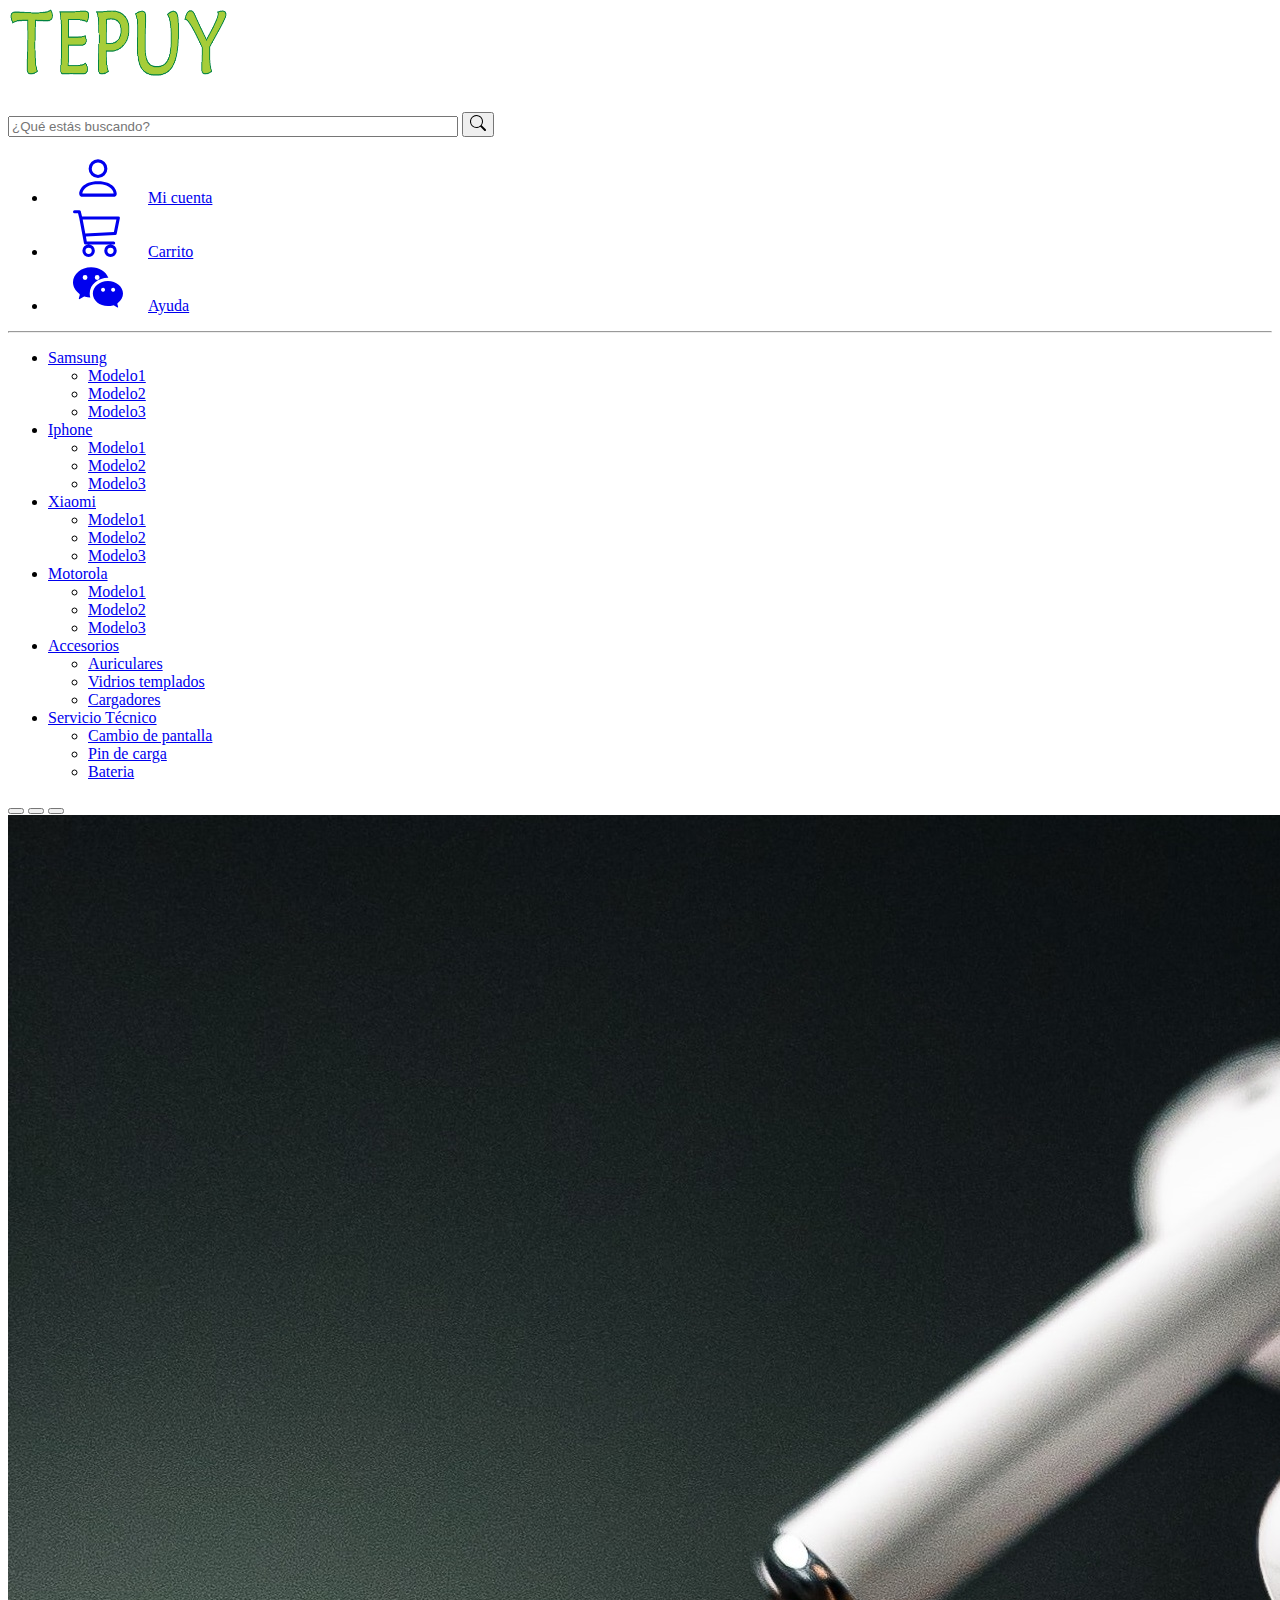
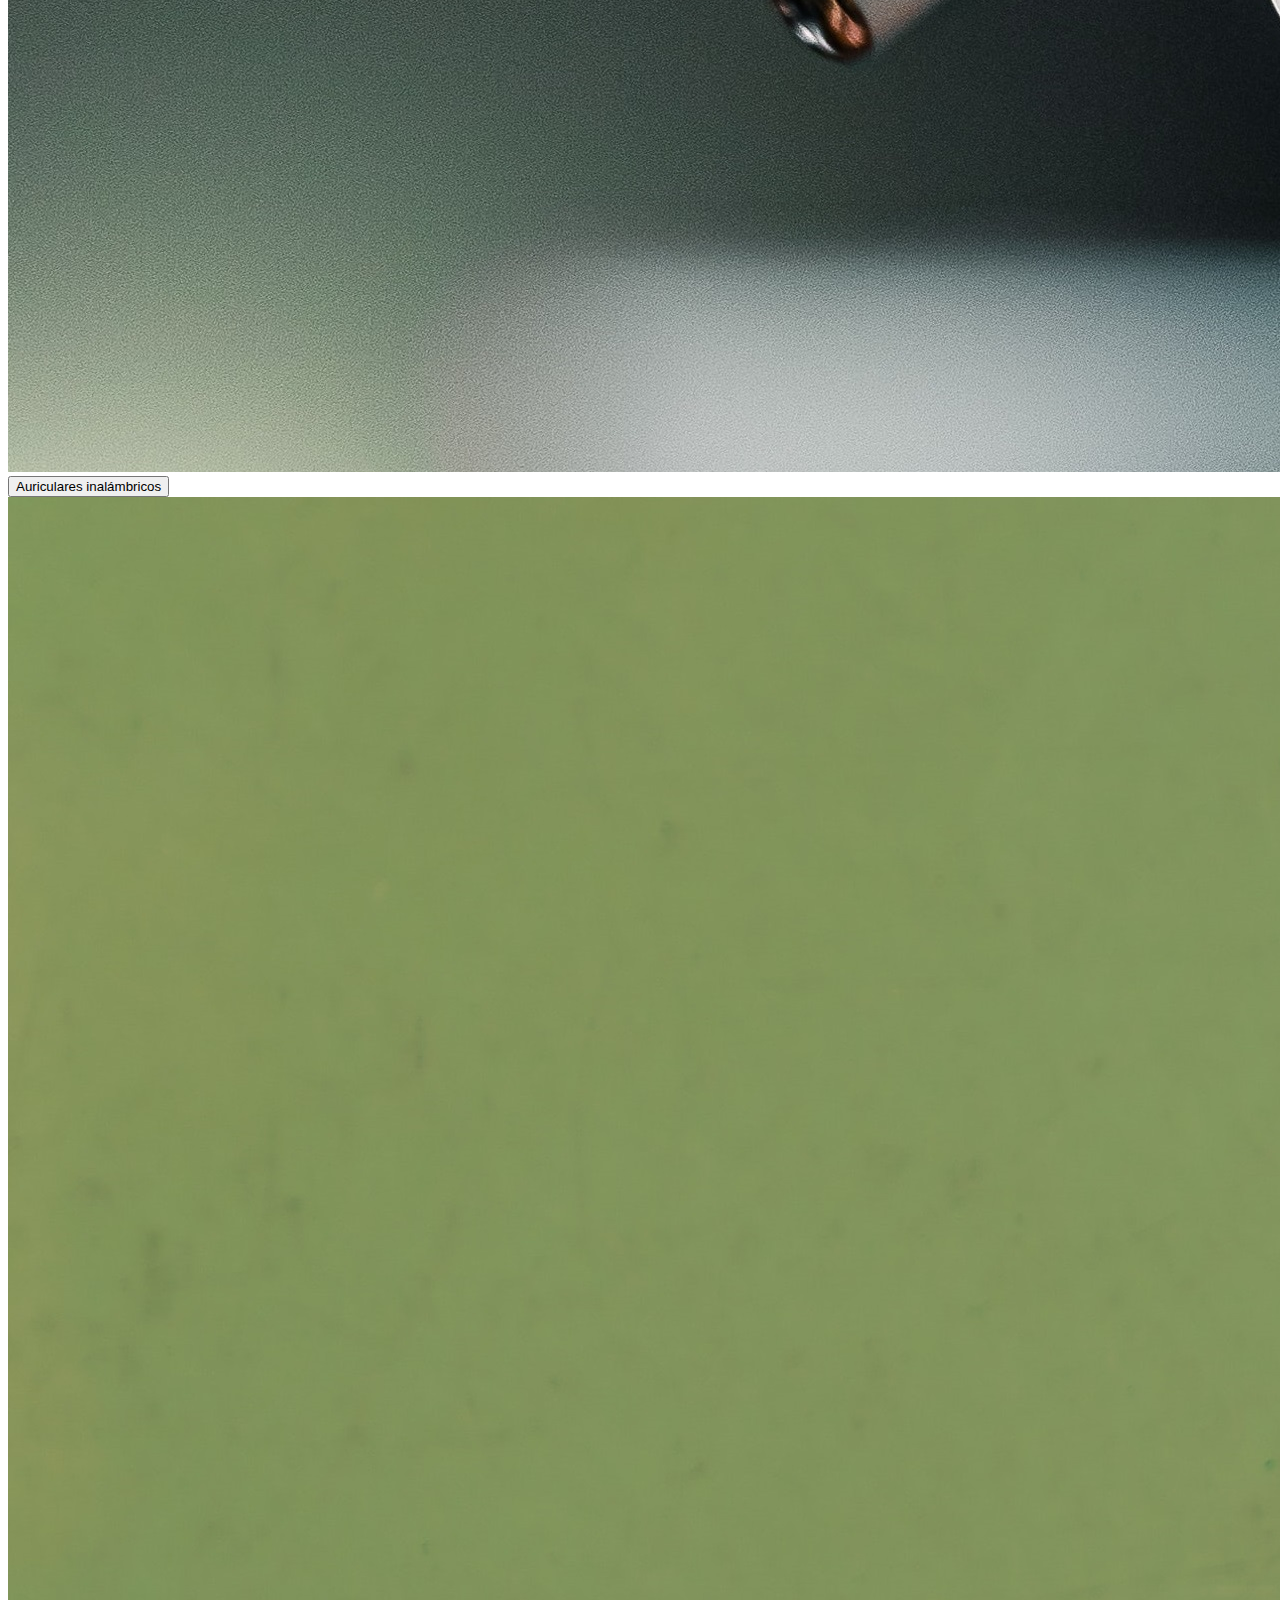
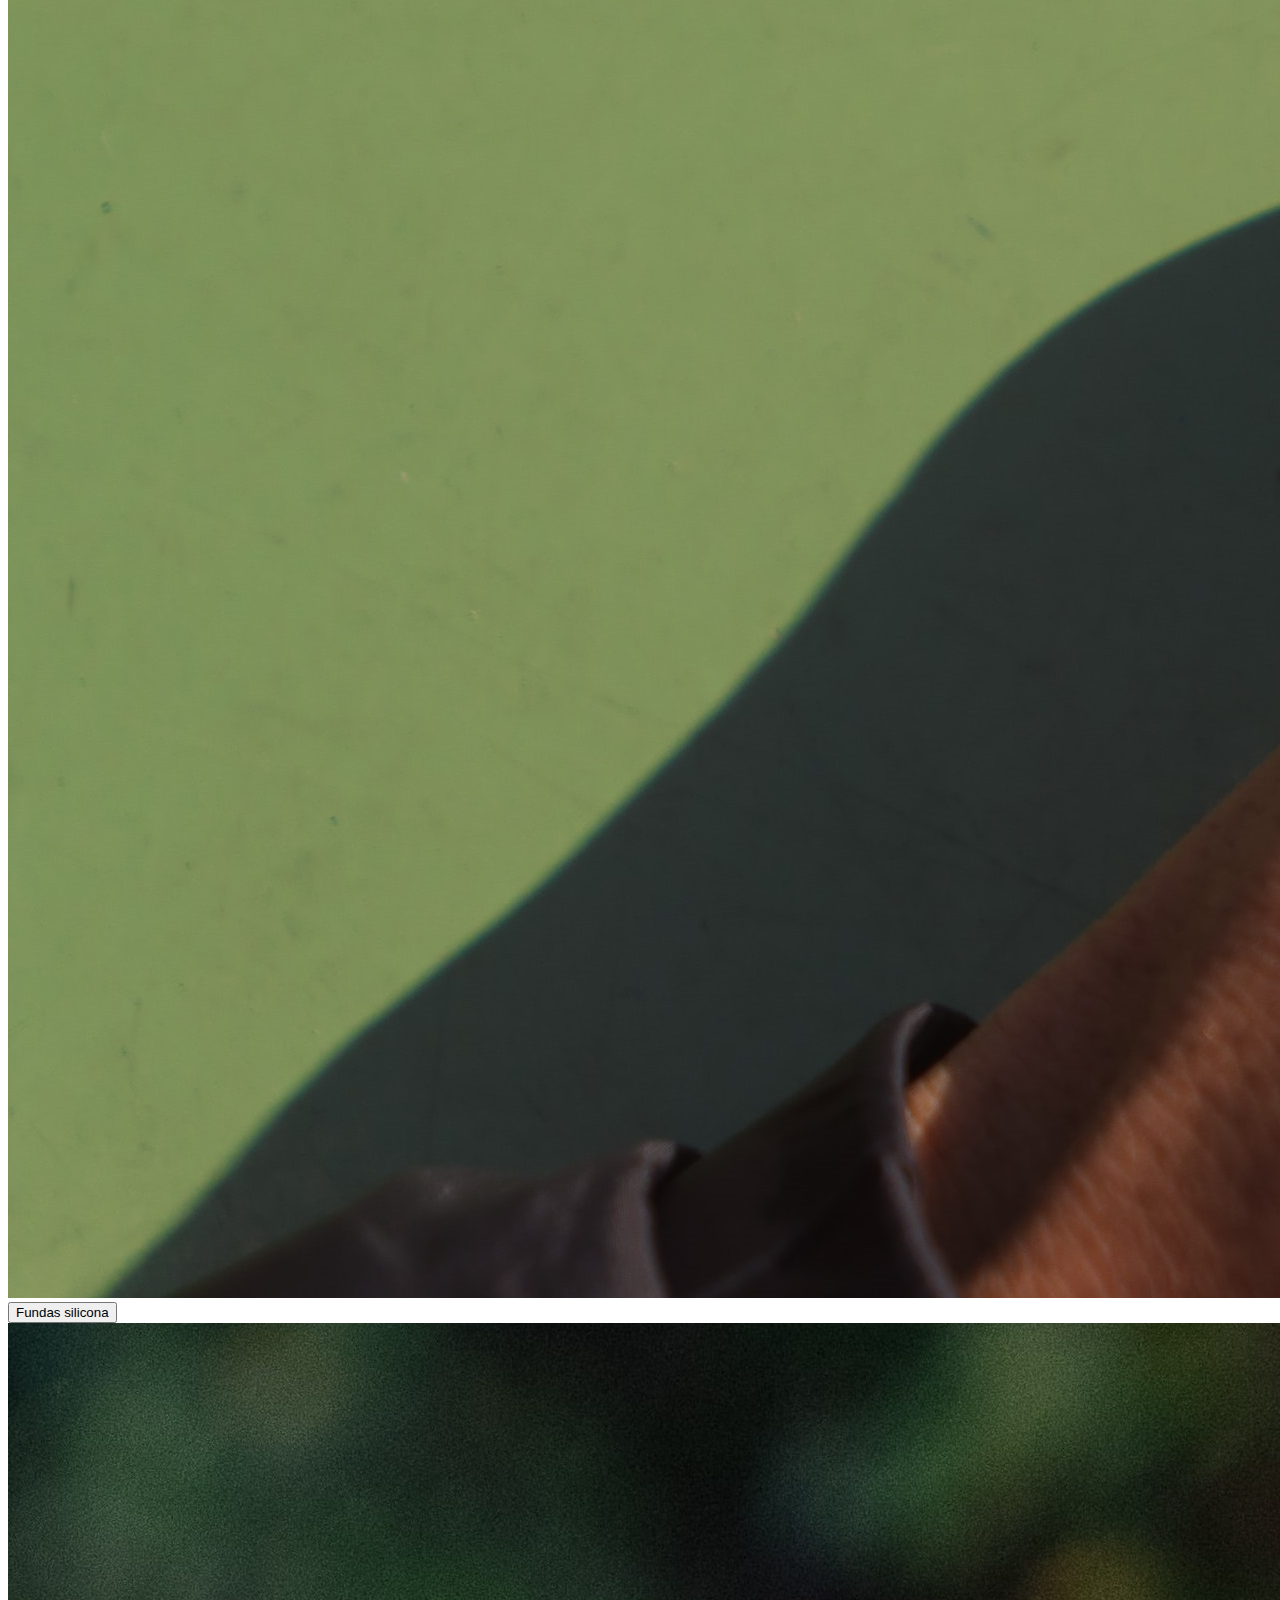
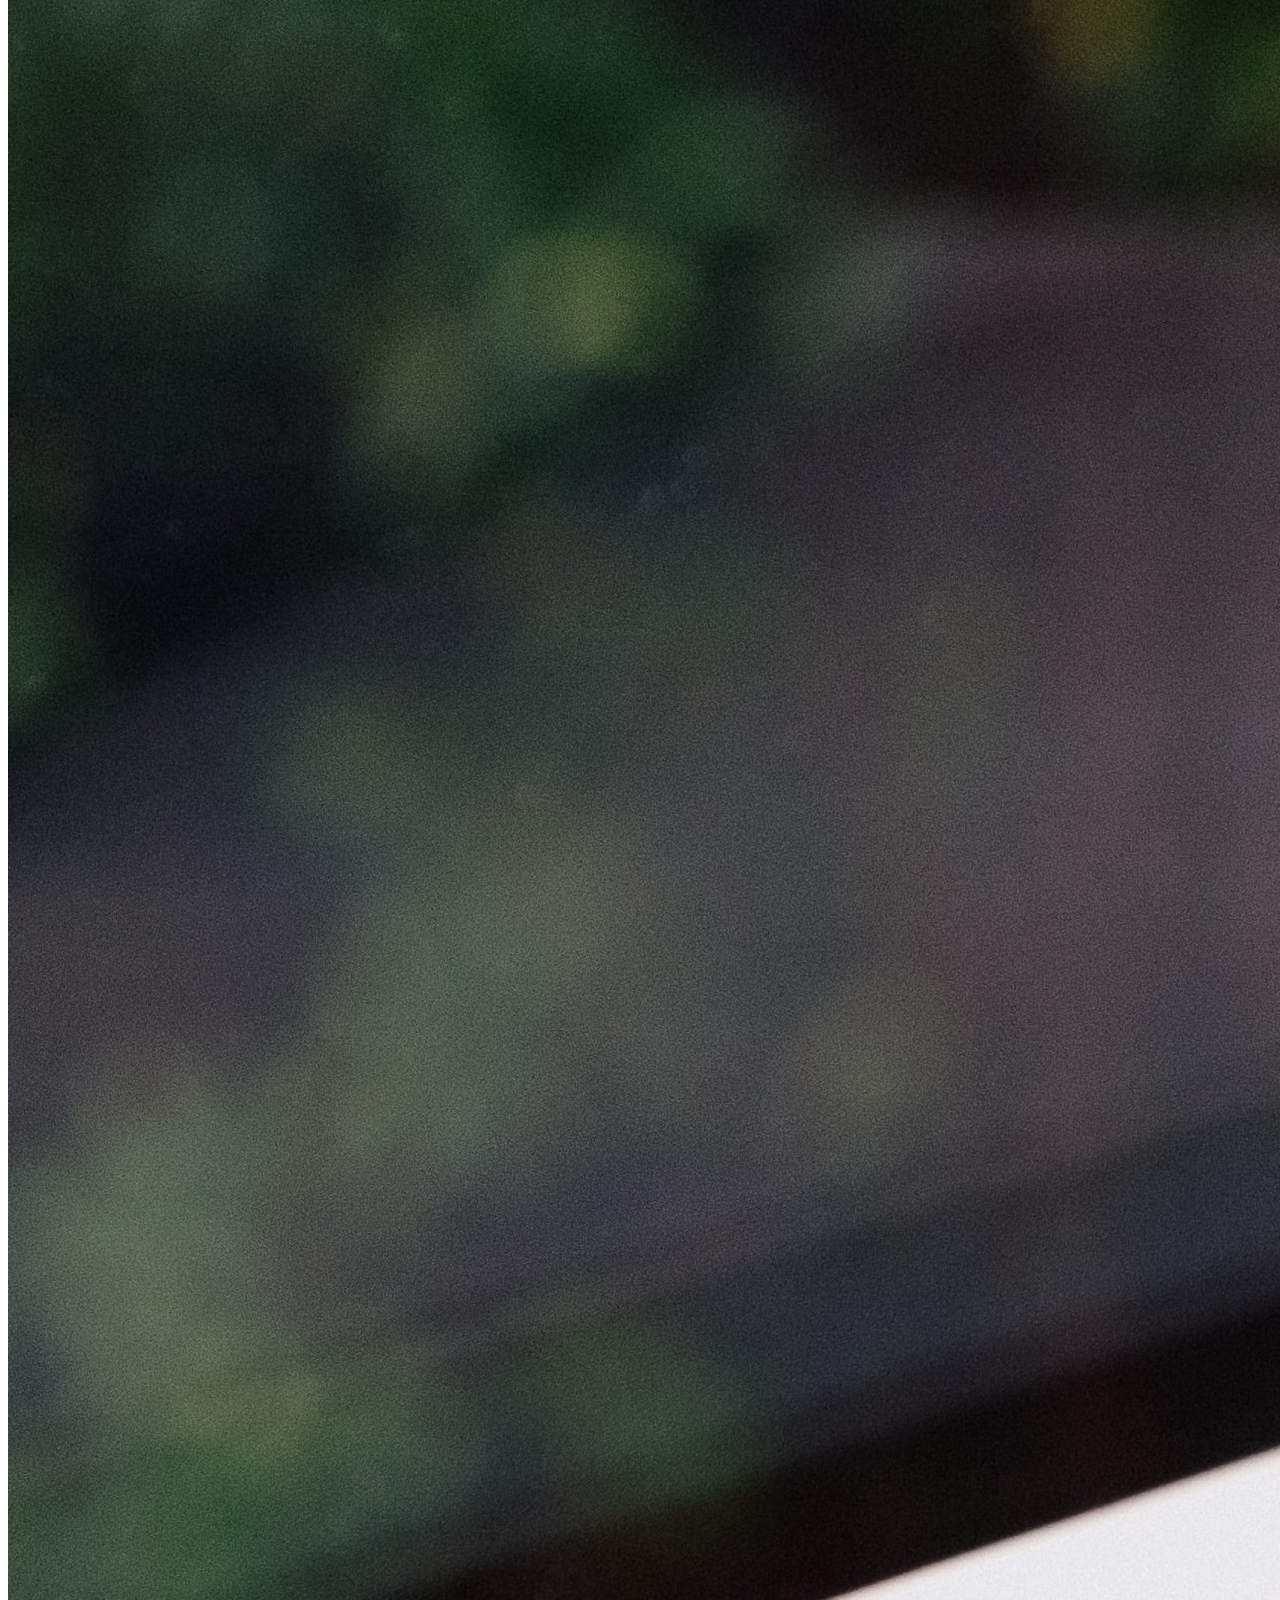
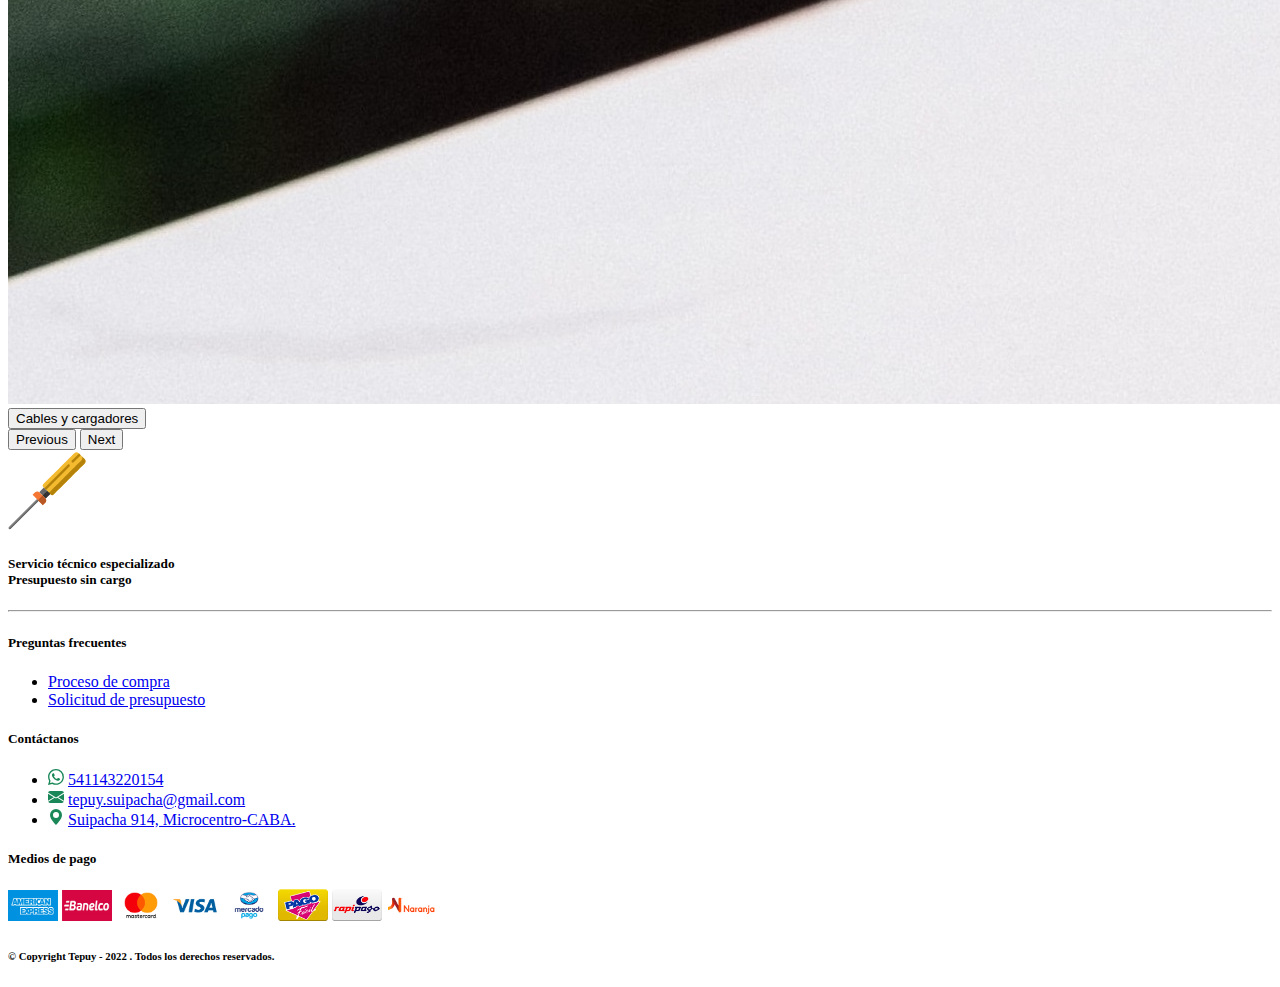
<file: index.html>
<!DOCTYPE html>
<html lang="es">

<head>
    <meta charset="UTF-8">
    <meta http-equiv="X-UA-Compatible" content="IE=edge">
    <meta name="viewport" content="width=device-width, initial-scale=1.0">
    <title>Tepuy - Accesorios para celulares </title>
    <!-- CSS only -->
    <link href="https://cdn.jsdelivr.net/npm/bootstrap@5.2.2/dist/css/bootstrap.min.css" rel="stylesheet" integrity="sha384-Zenh87qX5JnK2Jl0vWa8Ck2rdkQ2Bzep5IDxbcnCeuOxjzrPF/et3URy9Bv1WTRi" crossorigin="anonymous">
</head>

<header class="container-fluid head-primary bg-success pb-2 bg-opacity-25 border border-success rounded">

    <nav class="navbar navbar-expand-lg ">
        <div class="container-fluid" id="navbarTogglerDemo01">
            <div class="col-md-3">
                <a class="navbar-brand" href="./index.html">
                    <img src="./img/index/Logo sin fondo letras blancas.png" alt="Tepuy" width="220" height="100"></a>
            </div>

            <form class="d-flex col-md-5" role="search"> <input class="form-control me-1 " type="search" placeholder="¿Qué estás buscando?" aria-label="Search" style="width: 450px">
                <button class="btn btn-outline-success" type="submit"><svg xmlns="http://www.w3.org/2000/svg" width="16" height="16" fill="currentColor" class="bi bi-search" viewBox="0 0 16 16"> <path d="M11.742 10.344a6.5 6.5 0 1 0-1.397 1.398h-.001c.03.04.062.078.098.115l3.85 3.85a1 1 0 0 0 1.415-1.414l-3.85-3.85a1.007 1.007 0 0 0-.115-.1zM12 6.5a5.5 5.5 0 1 1-11 0 5.5 5.5 0 0 1 11 0z"/></svg></button>
            </form>
            <div class="d-flex">
                <ul class="navbar-nav me-auto mb-2 mb-lg-0">
                    <li class="nav-item">
                        <a class="nav-link active col-md-7 " aria-current="page" href="#"><svg xmlns="http://www.w3.org/2000/svg" width="100" height="50" fill="currentColor" class="bi bi-person col-md-11" viewBox="0 0 16 16"><path d="M8 8a3 3 0 1 0 0-6 3 3 0 0 0 0 6zm2-3a2 2 0 1 1-4 0 2 2 0 0 1 4 0zm4 8c0 1-1 1-1 1H3s-1 0-1-1 1-4 6-4 6 3 6 4zm-1-.004c-.001-.246-.154-.986-.832-1.664C11.516 10.68 10.289 10 8 10c-2.29 0-3.516.68-4.168 1.332-.678.678-.83 1.418-.832 1.664h10z"/>
                        </svg>Mi cuenta</a>
                    </li>
                    <li class="nav-item">
                        <a class="nav-link active col-md-6" aria-current="page" href="#"><svg xmlns="http://www.w3.org/2000/svg" width="100" height="50" fill="currentColor" class="bi bi-cart3 col-md-8" viewBox="0 0 16 16"> <path d="M0 1.5A.5.5 0 0 1 .5 1H2a.5.5 0 0 1 .485.379L2.89 3H14.5a.5.5 0 0 1 .49.598l-1 5a.5.5 0 0 1-.465.401l-9.397.472L4.415 11H13a.5.5 0 0 1 0 1H4a.5.5 0 0 1-.491-.408L2.01 3.607 1.61 2H.5a.5.5 0 0 1-.5-.5zM3.102 4l.84 4.479 9.144-.459L13.89 4H3.102zM5 12a2 2 0 1 0 0 4 2 2 0 0 0 0-4zm7 0a2 2 0 1 0 0 4 2 2 0 0 0 0-4zm-7 1a1 1 0 1 1 0 2 1 1 0 0 1 0-2zm7 0a1 1 0 1 1 0 2 1 1 0 0 1 0-2z" />
                            </svg>Carrito</a>
                    </li>
                    <li class="nav-item">
                        <a class="nav-link active col-md-6" aria-current="page" href="#"><svg xmlns="http://www.w3.org/2000/svg" width="100" height="50" fill="currentColor" class="bi bi-wechat col-md-9" viewBox="0 0 16 16"> <path d="M11.176 14.429c-2.665 0-4.826-1.8-4.826-4.018 0-2.22 2.159-4.02 4.824-4.02S16 8.191 16 10.411c0 1.21-.65 2.301-1.666 3.036a.324.324 0 0 0-.12.366l.218.81a.616.616 0 0 1 .029.117.166.166 0 0 1-.162.162.177.177 0 0 1-.092-.03l-1.057-.61a.519.519 0 0 0-.256-.074.509.509 0 0 0-.142.021 5.668 5.668 0 0 1-1.576.22ZM9.064 9.542a.647.647 0 1 0 .557-1 .645.645 0 0 0-.646.647.615.615 0 0 0 .09.353Zm3.232.001a.646.646 0 1 0 .546-1 .645.645 0 0 0-.644.644.627.627 0 0 0 .098.356Z"/> <path d="M0 6.826c0 1.455.781 2.765 2.001 3.656a.385.385 0 0 1 .143.439l-.161.6-.1.373a.499.499 0 0 0-.032.14.192.192 0 0 0 .193.193c.039 0 .077-.01.111-.029l1.268-.733a.622.622 0 0 1 .308-.088c.058 0 .116.009.171.025a6.83 6.83 0 0 0 1.625.26 4.45 4.45 0 0 1-.177-1.251c0-2.936 2.785-5.02 5.824-5.02.05 0 .1 0 .15.002C10.587 3.429 8.392 2 5.796 2 2.596 2 0 4.16 0 6.826Zm4.632-1.555a.77.77 0 1 1-1.54 0 .77.77 0 0 1 1.54 0Zm3.875 0a.77.77 0 1 1-1.54 0 .77.77 0 0 1 1.54 0Z" />
                        </svg>Ayuda</a>
                    </li>
                </ul>
            </div>
        </div>
    </nav>
    <hr class="border border-success border-1 opacity-50">

    <div class="dropdown">
        <ul class="nav justify-content-center">
            <li class="nav-item">
                <a class="btn btn-outline-success dropdown-toggle me-5" href="#" role="button" data-bs-toggle="dropdown">Samsung</a>
                <ul class="dropdown-menu">
                    <li><a class="dropdown-item" href="#">Modelo1</a></li>
                    <li><a class="dropdown-item" href="#">Modelo2</a></li>
                    <li><a class="dropdown-item" href="#">Modelo3</a></li>
                </ul>
            </li>
            <li class="nav-item">
                <a class="btn btn-outline-success dropdown-toggle me-5" href="#" role="button" data-bs-toggle="dropdown">Iphone</a>
                <ul class="dropdown-menu">
                    <li><a class="dropdown-item" href="#">Modelo1</a></li>
                    <li><a class="dropdown-item" href="#">Modelo2</a></li>
                    <li><a class="dropdown-item" href="#">Modelo3</a></li>
                </ul>
            </li>
            <li class="nav-item">
                <a class="btn btn-outline-success dropdown-toggle me-5" href="#" role="button" data-bs-toggle="dropdown">Xiaomi</a>
                <ul class="dropdown-menu">
                    <li><a class="dropdown-item" href="#">Modelo1</a></li>
                    <li><a class="dropdown-item" href="#">Modelo2</a></li>
                    <li><a class="dropdown-item" href="#">Modelo3</a></li>
                </ul>
            </li>
            <li class="nav-item">
                <a class="btn btn-outline-success dropdown-toggle me-5" href="#" role="button" data-bs-toggle="dropdown">Motorola</a>
                <ul class="dropdown-menu">
                    <li><a class="dropdown-item" href="#">Modelo1</a></li>
                    <li><a class="dropdown-item" href="#">Modelo2</a></li>
                    <li><a class="dropdown-item" href="#">Modelo3</a></li>
                </ul>
            </li>
            <li class="nav-item">
                <a class="btn btn-outline-success dropdown-toggle me-5" href="#" role="button" data-bs-toggle="dropdown">Accesorios</a>
                <ul class="dropdown-menu">
                    <li><a class="dropdown-item" href="./auriculares/auriculares.html" target="blank">Auriculares</a></li>
                    <li><a class="dropdown-item" href="#">Vidrios templados</a></li>
                    <li><a class="dropdown-item" href="./cargadores/cargadores.html" target="_blank">Cargadores</a></li>
                </ul>
            </li>
            <li class="nav-item">
                <a class="btn btn-outline-success dropdown-toggle me-5" href="#" role="button" data-bs-toggle="dropdown">Servicio Técnico</a>
                <ul class="dropdown-menu">
                    <li><a class="dropdown-item" href="#">Cambio de pantalla</a></li>
                    <li><a class="dropdown-item" href="#">Pin de carga</a></li>
                    <li><a class="dropdown-item" href="#">Bateria</a></li>
                </ul>
            </li>
        </ul>
    </div>
</header>

<body>

    <main>
        <div id="carouselExampleCaptions" class="carousel carousel-dark slide mt-3 data-bs-ride=">
            <div class="carousel-indicators">
                <button type="button" data-bs-target="#carouselExampleCaptions"data-bs-slide-to="0" class="active" aria-current="true" aria-label="Slide 1"></button>
                <button type="button" data-bs-target="#carouselExampleCaptions" data-bs-slide-to="1" aria-label="Slide 2"></button>
                <button type="button" data-bs-target="#carouselExampleCaptions" data-bs-slide-to="2" aria-label="Slide 3"></button>
            </div>
            <div class="carousel-inner">
                <div class="carousel-item active">
                    <img src="./img/index/auriculares.jpg" class="d-block w-100" alt="Auriculares">
                    <div class="carousel-caption d-none d-md-block">
                        <button class="btn btn-success">Auriculares inalámbricos</button>
                    </div>
                </div>
                <div class="carousel-item">
                    <img src="./img/index/funda2.jpg" class="d-block w-100" alt="funda">
                    <div class="carousel-caption d-none d-md-block">
                        <button class="btn btn-success">Fundas silicona</button>
                    </div>
                </div>
                <div class="carousel-item">
                    <img src="./img/index/cables usb.jpg" class="d-block w-100" alt="Cable usb">
                    <div class="carousel-caption d-none d-md-block">
                        <button class="btn btn-success">Cables y cargadores</button>
                    </div>
                </div>
            </div>
            <button class="carousel-control-prev" type="button" data-bs-target="#carouselExampleCaptions" data-bs-slide="prev"> <span class="carousel-control-prev-icon" aria-hidden="true"></span> <span class="visually-hidden">Previous</span>
            </button>
            <button class="carousel-control-next" type="button" data-bs-target="#carouselExampleCaptions" data-bs-slide="next"> <span class="carousel-control-next-icon" aria-hidden="true"></span> <span class="visually-hidden">Next</span>
            </button>
        </div>
        
    </main>

    <div class="container-fluid text-center mt-3 bg-success bg-opacity-10 border border-success rounded">
        <img src="./img/index/tool.svg" alt="Herramienta" width="80">
        <!-- <svg class="container-fluid m-2" xmlns="http://www.w3.org/2000/svg" width="50" height="60" fill="success"class="bi bi-screwdriver" viewBox="0 0 16 16"><path d="M0 .995.995 0l3.064 2.19a.995.995 0 0 1 .417.809v.07c0 .264.105.517.291.704l5.677 5.676.909-.303a.995.995 0 0 1 1.018.24l3.338 3.339a.995.995 0 0 1 0 1.406L14.13 15.71a.995.995 0 0 1-1.406 0l-3.337-3.34a.995.995 0 0 1-.24-1.018l.302-.909-5.676-5.677a.995.995 0 0 0-.704-.291H3a.995.995 0 0 1-.81-.417L0 .995Zm11.293 9.595a.497.497 0 1 0-.703.703l2.984 2.984a.497.497 0 0 0 .703-.703l-2.984-2.984Z" />
        </svg> -->
        <h5 class="text-center text-success">Servicio técnico especializado<br>Presupuesto sin cargo</h5>

    </div>


    <script src="https://cdn.jsdelivr.net/npm/bootstrap@5.2.2/dist/js/bootstrap.bundle.min.js" integrity="sha384-OERcA2EqjJCMA+/3y+gxIOqMEjwtxJY7qPCqsdltbNJuaOe923+mo//f6V8Qbsw3" crossorigin="anonymous"></script>
</body>

<footer>
    <hr class="border border-success border-1 opacity-50">
    <div class="card-group">
        <div class="card border-0">

            <div class="card-body mt-0 pt-0">
                <h5 class="card-title">Preguntas frecuentes</h5>
                <ul class="list-group list-unstyled">
                    <li>
                        <a class="text-decoration-none text-success" href="./procesoDeCompra.html"target="_blank">Proceso de compra</a>
                    </li>
                    <li>
                        <a class="text-decoration-none text-success" href="./politicasServicioTecnico/html"target="_blank">Solicitud de presupuesto</a>
                    </li>
                </ul>
            </div>
        </div>
        <div class="card border-0">

            <div class="card-body mt-0 pt-0">
                <h5 class="card-title">Contáctanos</h5>
                <ul class="list-group list-unstyled ">
                    <li class="card-text">
                        <svg xmlns="http://www.w3.org/2000/svg" width="16" height="16" fill="#198758"class="bi bi-whatsapp" viewBox="0 0 16 16">
                            <path
                                d="M13.601 2.326A7.854 7.854 0 0 0 7.994 0C3.627 0 .068 3.558.064 7.926c0 1.399.366 2.76 1.057 3.965L0 16l4.204-1.102a7.933 7.933 0 0 0 3.79.965h.004c4.368 0 7.926-3.558 7.93-7.93A7.898 7.898 0 0 0 13.6 2.326zM7.994 14.521a6.573 6.573 0 0 1-3.356-.92l-.24-.144-2.494.654.666-2.433-.156-.251a6.56 6.56 0 0 1-1.007-3.505c0-3.626 2.957-6.584 6.591-6.584a6.56 6.56 0 0 1 4.66 1.931 6.557 6.557 0 0 1 1.928 4.66c-.004 3.639-2.961 6.592-6.592 6.592zm3.615-4.934c-.197-.099-1.17-.578-1.353-.646-.182-.065-.315-.099-.445.099-.133.197-.513.646-.627.775-.114.133-.232.148-.43.05-.197-.1-.836-.308-1.592-.985-.59-.525-.985-1.175-1.103-1.372-.114-.198-.011-.304.088-.403.087-.088.197-.232.296-.346.1-.114.133-.198.198-.33.065-.134.034-.248-.015-.347-.05-.099-.445-1.076-.612-1.47-.16-.389-.323-.335-.445-.34-.114-.007-.247-.007-.38-.007a.729.729 0 0 0-.529.247c-.182.198-.691.677-.691 1.654 0 .977.71 1.916.81 2.049.098.133 1.394 2.132 3.383 2.992.47.205.84.326 1.129.418.475.152.904.129 1.246.08.38-.058 1.171-.48 1.338-.943.164-.464.164-.86.114-.943-.049-.084-.182-.133-.38-.232z" />
                        </svg>
                        <a class="text-decoration-none text-success" href="http://wa.me/541143220154"target="_blank">541143220154</a>
                    </li>
                    <li class="card-text">
                        <svg xmlns="http://www.w3.org/2000/svg" width="16" height="16" fill="#198758"class="bi bi-envelope-fill" viewBox="0 0 16 16">
                            <path
                                d="M.05 3.555A2 2 0 0 1 2 2h12a2 2 0 0 1 1.95 1.555L8 8.414.05 3.555ZM0 4.697v7.104l5.803-3.558L0 4.697ZM6.761 8.83l-6.57 4.027A2 2 0 0 0 2 14h12a2 2 0 0 0 1.808-1.144l-6.57-4.027L8 9.586l-1.239-.757Zm3.436-.586L16 11.801V4.697l-5.803 3.546Z" />
                        </svg>
                        <a class="text-decoration-none text-success" href="mailto:tepuy.suipacha@gmail.com"target="_blank">tepuy.suipacha@gmail.com</a>

                    </li>

                    <li class="card-text">
                        <svg xmlns="http://www.w3.org/2000/svg" width="16" height="16" fill="#198758"class="bi bi-geo-alt-fill" viewBox="0 0 16 16"><path d="M8 16s6-5.686 6-10A6 6 0 0 0 2 6c0 4.314 6 10 6 10zm0-7a3 3 0 1 1 0-6 3 3 0 0 1 0 6z" />
                        </svg>
                        <a class="text-decoration-none text-success" href="https://goo.gl/maps/Euj4rCLJ8Pib3K1Y7"target="_blank">Suipacha 914, Microcentro-CABA.</a>
                    </li>

                </ul>

            </div>
        </div>
        <div class="card border-0">

            <div class="card-body mt-0 pt-0">
                <h5 class="card-title ">Medios de pago</h5>
                <img src="./mediosPago/amex@2x.png" alt="American Express" width="50">
                <img src="./mediosPago/banelco@2x.png" alt="Banelco" width="50">
                <img src="./mediosPago/mastercard@2x.png" alt="Mastercard" width="50">
                <img src="./mediosPago/visa@2x.png" alt="Visa" width="50">
                <img src="./mediosPago/mercadopago@2x.png" alt="Mercadopago" width="50">
                <img src="./mediosPago/pagofacil@2x.png" alt="PagoFacil" width="50">
                <img src="./mediosPago/rapipago@2x.png" alt="Rapipago" width="50">
                <img src="./mediosPago/tarjeta-naranja@2x.png" alt="Naranja" width="50">

            </div>
        </div>
    </div>

    <div class="bg-success bg-opacity-25 border border-success rounded bg-success bg-gradient pt-2">
        <h6 class="font-weight-light text-center small"> © Copyright Tepuy - 2022 . Todos los derechos reservados. </h6>

    </div>


</footer>

</html>
</file>
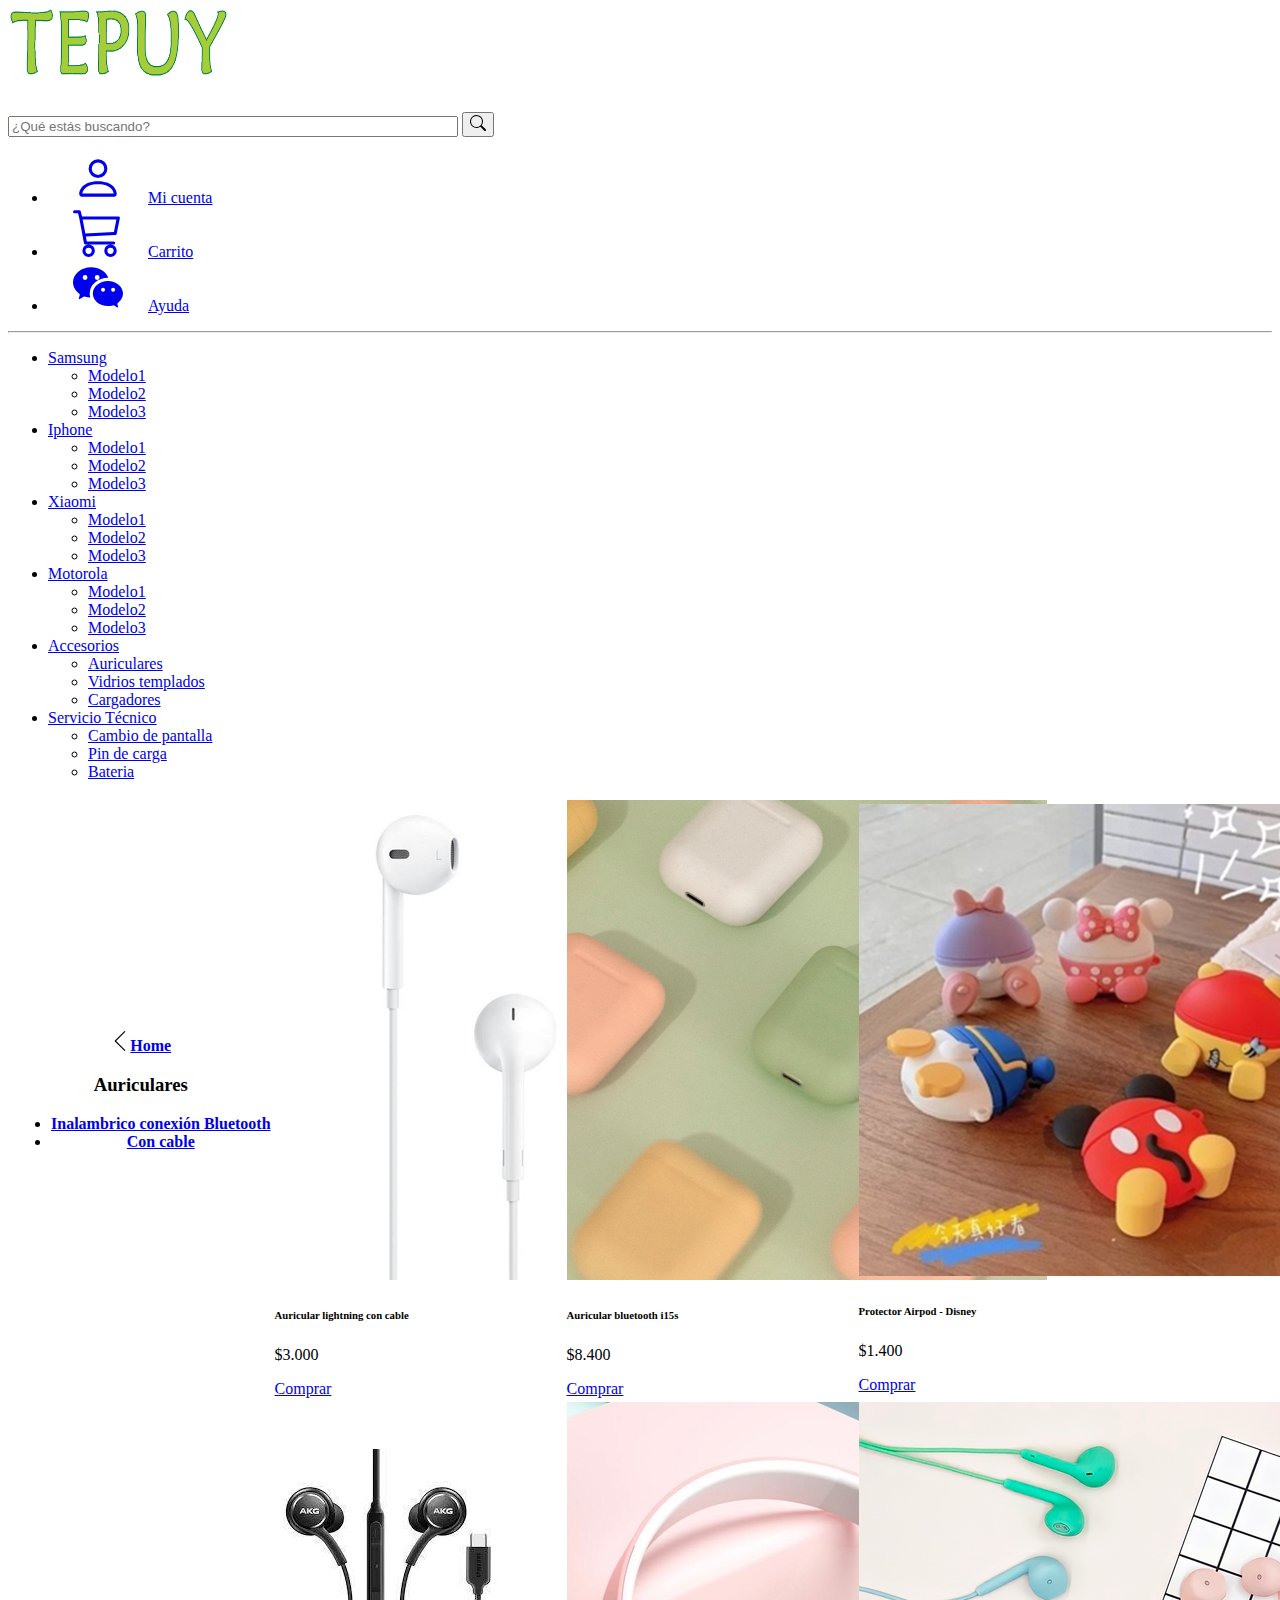
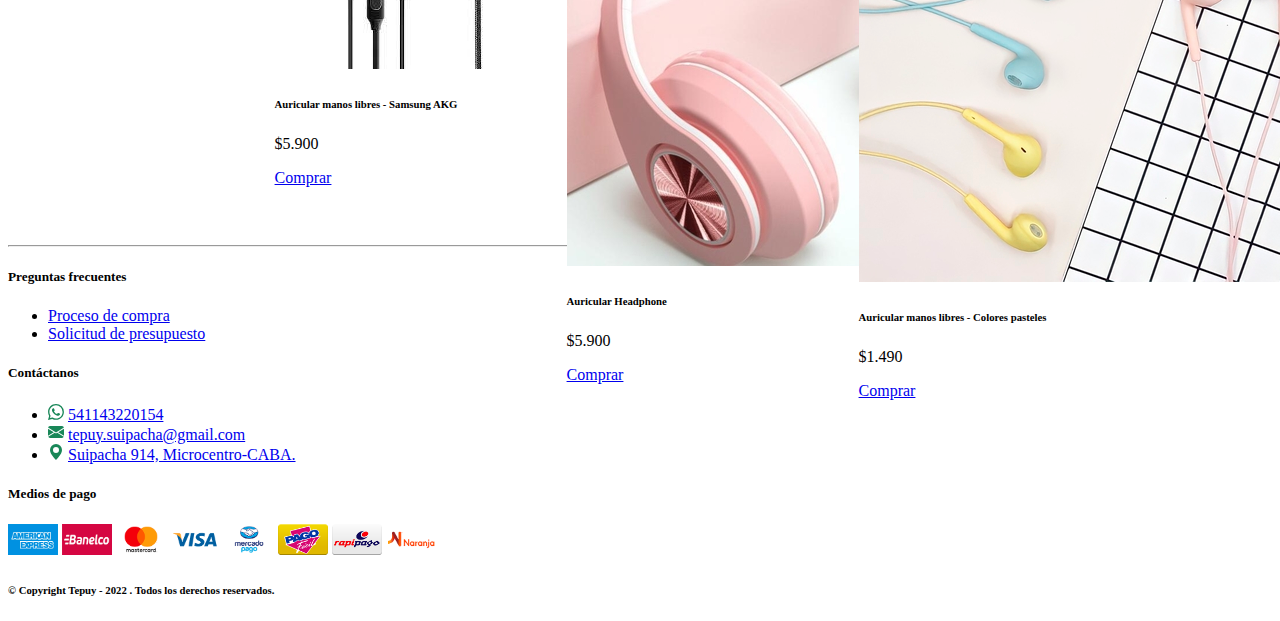
<file: auriculares/auriculares.html>
<!DOCTYPE html>
<html lang="es">
<head>
    <meta charset="UTF-8">
    <meta http-equiv="X-UA-Compatible" content="IE=edge">
    <meta name="viewport" content="width=device-width, initial-scale=1.0">
    <title>Auriculares - Tepuy</title>
    <link href="https://cdn.jsdelivr.net/npm/bootstrap@5.2.2/dist/css/bootstrap.min.css" rel="stylesheet" integrity="sha384-Zenh87qX5JnK2Jl0vWa8Ck2rdkQ2Bzep5IDxbcnCeuOxjzrPF/et3URy9Bv1WTRi" crossorigin="anonymous">
</head>

<header class="container-fluid head-primary bg-success pb-2 bg-opacity-25 border border-success rounded">

    <nav class="navbar navbar-expand-lg ">
        <div class="container-fluid" id="navbarTogglerDemo01">
            <div class="col-md-3">
                <a class="navbar-brand" target="_blank" href="../index.html">
                    <img src="../img/index/Logo sin fondo letras blancas.png" alt="Tepuy" width="220" height="100"></a>
            </div>

            <form class="d-flex col-md-5" role="search"> <input class="form-control me-1 " type="search" placeholder="¿Qué estás buscando?" aria-label="Search" style="width: 450px">
                <button class="btn btn-outline-success" type="submit"><svg xmlns="http://www.w3.org/2000/svg" width="16" height="16" fill="currentColor" class="bi bi-search" viewBox="0 0 16 16"> <path d="M11.742 10.344a6.5 6.5 0 1 0-1.397 1.398h-.001c.03.04.062.078.098.115l3.85 3.85a1 1 0 0 0 1.415-1.414l-3.85-3.85a1.007 1.007 0 0 0-.115-.1zM12 6.5a5.5 5.5 0 1 1-11 0 5.5 5.5 0 0 1 11 0z"/></svg></button>
            </form>
            <div class="d-flex">
                <ul class="navbar-nav me-auto mb-2 mb-lg-0">
                    <li class="nav-item">
                        <a class="nav-link active col-md-7 " aria-current="page" href="#"><svg xmlns="http://www.w3.org/2000/svg" width="100" height="50" fill="currentColor" class="bi bi-person col-md-11" viewBox="0 0 16 16"><path d="M8 8a3 3 0 1 0 0-6 3 3 0 0 0 0 6zm2-3a2 2 0 1 1-4 0 2 2 0 0 1 4 0zm4 8c0 1-1 1-1 1H3s-1 0-1-1 1-4 6-4 6 3 6 4zm-1-.004c-.001-.246-.154-.986-.832-1.664C11.516 10.68 10.289 10 8 10c-2.29 0-3.516.68-4.168 1.332-.678.678-.83 1.418-.832 1.664h10z"/>
                        </svg>Mi cuenta</a>
                    </li>
                    <li class="nav-item">
                        <a class="nav-link active col-md-6" aria-current="page" href="#"><svg xmlns="http://www.w3.org/2000/svg" width="100" height="50" fill="currentColor" class="bi bi-cart3 col-md-8" viewBox="0 0 16 16"> <path d="M0 1.5A.5.5 0 0 1 .5 1H2a.5.5 0 0 1 .485.379L2.89 3H14.5a.5.5 0 0 1 .49.598l-1 5a.5.5 0 0 1-.465.401l-9.397.472L4.415 11H13a.5.5 0 0 1 0 1H4a.5.5 0 0 1-.491-.408L2.01 3.607 1.61 2H.5a.5.5 0 0 1-.5-.5zM3.102 4l.84 4.479 9.144-.459L13.89 4H3.102zM5 12a2 2 0 1 0 0 4 2 2 0 0 0 0-4zm7 0a2 2 0 1 0 0 4 2 2 0 0 0 0-4zm-7 1a1 1 0 1 1 0 2 1 1 0 0 1 0-2zm7 0a1 1 0 1 1 0 2 1 1 0 0 1 0-2z" />
                            </svg>Carrito</a>
                    </li>
                    <li class="nav-item">
                        <a class="nav-link active col-md-6" aria-current="page" href="#"><svg xmlns="http://www.w3.org/2000/svg" width="100" height="50" fill="currentColor" class="bi bi-wechat col-md-9" viewBox="0 0 16 16"> <path d="M11.176 14.429c-2.665 0-4.826-1.8-4.826-4.018 0-2.22 2.159-4.02 4.824-4.02S16 8.191 16 10.411c0 1.21-.65 2.301-1.666 3.036a.324.324 0 0 0-.12.366l.218.81a.616.616 0 0 1 .029.117.166.166 0 0 1-.162.162.177.177 0 0 1-.092-.03l-1.057-.61a.519.519 0 0 0-.256-.074.509.509 0 0 0-.142.021 5.668 5.668 0 0 1-1.576.22ZM9.064 9.542a.647.647 0 1 0 .557-1 .645.645 0 0 0-.646.647.615.615 0 0 0 .09.353Zm3.232.001a.646.646 0 1 0 .546-1 .645.645 0 0 0-.644.644.627.627 0 0 0 .098.356Z"/> <path d="M0 6.826c0 1.455.781 2.765 2.001 3.656a.385.385 0 0 1 .143.439l-.161.6-.1.373a.499.499 0 0 0-.032.14.192.192 0 0 0 .193.193c.039 0 .077-.01.111-.029l1.268-.733a.622.622 0 0 1 .308-.088c.058 0 .116.009.171.025a6.83 6.83 0 0 0 1.625.26 4.45 4.45 0 0 1-.177-1.251c0-2.936 2.785-5.02 5.824-5.02.05 0 .1 0 .15.002C10.587 3.429 8.392 2 5.796 2 2.596 2 0 4.16 0 6.826Zm4.632-1.555a.77.77 0 1 1-1.54 0 .77.77 0 0 1 1.54 0Zm3.875 0a.77.77 0 1 1-1.54 0 .77.77 0 0 1 1.54 0Z" />
                        </svg>Ayuda</a>
                    </li>
                </ul>
            </div>
        </div>
    </nav>
    <hr class="border border-success border-1 opacity-50">

    <div class="dropdown">
        <ul class="nav justify-content-center">
            <li class="nav-item">
                <a class="btn btn-outline-success dropdown-toggle me-5" href="#" role="button" data-bs-toggle="dropdown">Samsung</a>
                <ul class="dropdown-menu">
                    <li><a class="dropdown-item" href="#">Modelo1</a></li>
                    <li><a class="dropdown-item" href="#">Modelo2</a></li>
                    <li><a class="dropdown-item" href="#">Modelo3</a></li>
                </ul>
            </li>
            <li class="nav-item">
                <a class="btn btn-outline-success dropdown-toggle me-5" href="#" role="button" data-bs-toggle="dropdown">Iphone</a>
                <ul class="dropdown-menu">
                    <li><a class="dropdown-item" href="#">Modelo1</a></li>
                    <li><a class="dropdown-item" href="#">Modelo2</a></li>
                    <li><a class="dropdown-item" href="#">Modelo3</a></li>
                </ul>
            </li>
            <li class="nav-item">
                <a class="btn btn-outline-success dropdown-toggle me-5" href="#" role="button" data-bs-toggle="dropdown">Xiaomi</a>
                <ul class="dropdown-menu">
                    <li><a class="dropdown-item" href="#">Modelo1</a></li>
                    <li><a class="dropdown-item" href="#">Modelo2</a></li>
                    <li><a class="dropdown-item" href="#">Modelo3</a></li>
                </ul>
            </li>
            <li class="nav-item">
                <a class="btn btn-outline-success dropdown-toggle me-5" href="#" role="button" data-bs-toggle="dropdown">Motorola</a>
                <ul class="dropdown-menu">
                    <li><a class="dropdown-item" href="#">Modelo1</a></li>
                    <li><a class="dropdown-item" href="#">Modelo2</a></li>
                    <li><a class="dropdown-item" href="#">Modelo3</a></li>
                </ul>
            </li>
            <li class="nav-item">
                <a class="btn btn-outline-success dropdown-toggle me-5" href="#" role="button" data-bs-toggle="dropdown">Accesorios</a>
                <ul class="dropdown-menu">
                    <li><a class="dropdown-item" href="../auriculares/auriculares.html" target="_blank">Auriculares</a></li>
                    <li><a class="dropdown-item" href="#">Vidrios templados</a></li>
                    <li><a class="dropdown-item" href="../cargadores/cargadores.html" target="_blank">Cargadores</a></li>
                </ul>
            </li>
            <li class="nav-item">
                <a class="btn btn-outline-success dropdown-toggle me-5" href="#" role="button" data-bs-toggle="dropdown">Servicio Técnico</a>
                <ul class="dropdown-menu">
                    <li><a class="dropdown-item" href="#">Cambio de pantalla</a></li>
                    <li><a class="dropdown-item" href="#">Pin de carga</a></li>
                    <li><a class="dropdown-item" href="#">Bateria</a></li>
                </ul>
            </li>
        </ul>
    </div>
</header>

<body>

    <main>

        <div class="d-flex justify-content-left mt-5">
        
            <table class="table-responsive table-borderless">
            <tbody>
                <tr>
                <th scope="row">

                    <div class="container-fluid m-3">
                        <div class="d-flex m-5">
                            <a class="text-decoration-none text-success" href="../index.html" target="_blank" title="Home">
                                <img src="../img/index/back.svg" alt="back" height="20" width="20">Home
                            </a>
                        </div>
                        <div class="container">
                            <h3 class="mb-5">
                                Auriculares
                            </h3>
                            <ul class="list list-unstyled col-ms">
                                <li class="mb-2">
                                    <a class="text-decoration-none text-success" href="#">Inalambrico conexión Bluetooth</a>
                                </li>
                                <li class="mb-2">
                                    <a class="text-decoration-none text-success" href="#">Con cable</a>
                                </li>
                                
                            </ul>
                        </div>
                </th>
                <td>
                    <div class="card border border-success rounded m-2" style="width: 18rem; ">
                        <img src="../img/auriculares/auri lighting.jpeg" class="card-img-top" alt="Auriculares con cable">
                        <div class="card-body text-center">
                            <h6 class="card-title">Auricular lightning con cable </h6>
                            <p class="card-text">$3.000</p>
                            <a href="#" class="btn btn-success">Comprar</a>
                        </div>
                    </div>
                </td>
                <td>
                    <div class="card border border-success rounded m-2" style="width: 18rem;">
                        <img src="../img/auriculares/earpods.jpg" class="card-img-top" alt="Auriculars bluetooth">
                        <div class="card-body text-center">
                            <h6 class="card-title">Auricular bluetooth i15s</h6>
                            <p class="card-text">$8.400</p>
                            <a href="#" class="btn btn-success">Comprar</a>
                        </div>
                    </div>
                </td>
                <td>
                    <div class="card border border-success rounded m-2" style="width: 18rem;">
                        <img src="../img/auriculares/protectores disney.jpeg" class="card-img-top" alt="Protector airpod magic world">
                        <div class="card-body text-center">
                            <h6 class="card-title">Protector Airpod - Disney</h6>
                            <p class="card-text">$1.400</p>
                            <a href="#" class="btn btn-success">Comprar</a>
                        </div>
                    </div>
                </td>
                </tr>
                <tr>
                <th scope="row"></th>
                <td>
                    <div class="card border border-success rounded m-2" style="width: 18rem;">
                        <img src="../img/auriculares/auri samsung.jpeg" class="card-img-top" alt="Auriculares samsung">
                        <div class="card-body text-center">
                            <h6 class="card-title">Auricular manos libres - Samsung AKG</h6>
                            <p class="card-text">$5.900</p>
                            <a href="#" class="btn btn-success">Comprar</a>
                        </div>
                    </div>
                </td>
                <td>
                    <div class="card border border-success rounded m-2" style="width: 18rem; height: 27rem;">
                        <img src="../img/auriculares/auri vincha.jpg" class="card-img-top" alt="Auriculares vincha">
                        <div class="card-body text-center">
                            <h6 class="card-title my-3">Auricular Headphone</h6>
                            <p class="card-text my-2">$5.900</p>
                            <a href="#" class="btn btn-success">Comprar</a>
                        </div>
                    </div>
                </td>
                <td>
                    <div class="card border border-success rounded m-2" style="width: 18rem; height: 27rem;">
                        <img src="../img/auriculares/auri.jpg" class="card-img-top" alt="Auricular manos libres">
                        <div class="card-body text-center">
                            <h6 class="card-title">Auricular manos libres - Colores pasteles</h6>
                            <p class="card-text my-1">$1.490</p>
                            <a href="#" class="btn btn-success">Comprar</a>
                        </div>
                    </div>
                </td>
                </tr>
                
            </tbody>
            </table>
        </div>
</div>

    </main>

<script src="https://cdn.jsdelivr.net/npm/bootstrap@5.2.2/dist/js/bootstrap.bundle.min.js" integrity="sha384-OERcA2EqjJCMA+/3y+gxIOqMEjwtxJY7qPCqsdltbNJuaOe923+mo//f6V8Qbsw3" crossorigin="anonymous"></script>   
    
</body>

<footer>
    <hr class="border border-success border-1 opacity-50">
    <div class="card-group">
        <div class="card border-0">

            <div class="card-body mt-0 pt-0">
                <h5 class="card-title">Preguntas frecuentes</h5>
                <ul class="list-group list-unstyled">
                    <li>
                        <a class="text-decoration-none text-success" href="./procesoDeCompra.html"target="_blank">Proceso de compra</a>
                    </li>
                    <li>
                        <a class="text-decoration-none text-success" href="./politicasServicioTecnico/html"target="_blank">Solicitud de presupuesto</a>
                    </li>
                </ul>
            </div>
        </div>
        <div class="card border-0">

            <div class="card-body mt-0 pt-0">
                <h5 class="card-title">Contáctanos</h5>
                <ul class="list-group list-unstyled ">
                    <li class="card-text">
                        <svg xmlns="http://www.w3.org/2000/svg" width="16" height="16" fill="#198758"class="bi bi-whatsapp" viewBox="0 0 16 16">
                            <path
                                d="M13.601 2.326A7.854 7.854 0 0 0 7.994 0C3.627 0 .068 3.558.064 7.926c0 1.399.366 2.76 1.057 3.965L0 16l4.204-1.102a7.933 7.933 0 0 0 3.79.965h.004c4.368 0 7.926-3.558 7.93-7.93A7.898 7.898 0 0 0 13.6 2.326zM7.994 14.521a6.573 6.573 0 0 1-3.356-.92l-.24-.144-2.494.654.666-2.433-.156-.251a6.56 6.56 0 0 1-1.007-3.505c0-3.626 2.957-6.584 6.591-6.584a6.56 6.56 0 0 1 4.66 1.931 6.557 6.557 0 0 1 1.928 4.66c-.004 3.639-2.961 6.592-6.592 6.592zm3.615-4.934c-.197-.099-1.17-.578-1.353-.646-.182-.065-.315-.099-.445.099-.133.197-.513.646-.627.775-.114.133-.232.148-.43.05-.197-.1-.836-.308-1.592-.985-.59-.525-.985-1.175-1.103-1.372-.114-.198-.011-.304.088-.403.087-.088.197-.232.296-.346.1-.114.133-.198.198-.33.065-.134.034-.248-.015-.347-.05-.099-.445-1.076-.612-1.47-.16-.389-.323-.335-.445-.34-.114-.007-.247-.007-.38-.007a.729.729 0 0 0-.529.247c-.182.198-.691.677-.691 1.654 0 .977.71 1.916.81 2.049.098.133 1.394 2.132 3.383 2.992.47.205.84.326 1.129.418.475.152.904.129 1.246.08.38-.058 1.171-.48 1.338-.943.164-.464.164-.86.114-.943-.049-.084-.182-.133-.38-.232z" />
                        </svg>
                        <a class="text-decoration-none text-success" href="http://wa.me/541143220154"target="_blank">541143220154</a>
                    </li>
                    <li class="card-text">
                        <svg xmlns="http://www.w3.org/2000/svg" width="16" height="16" fill="#198758"class="bi bi-envelope-fill" viewBox="0 0 16 16">
                            <path
                                d="M.05 3.555A2 2 0 0 1 2 2h12a2 2 0 0 1 1.95 1.555L8 8.414.05 3.555ZM0 4.697v7.104l5.803-3.558L0 4.697ZM6.761 8.83l-6.57 4.027A2 2 0 0 0 2 14h12a2 2 0 0 0 1.808-1.144l-6.57-4.027L8 9.586l-1.239-.757Zm3.436-.586L16 11.801V4.697l-5.803 3.546Z" />
                        </svg>
                        <a class="text-decoration-none text-success" href="mailto:tepuy.suipacha@gmail.com"target="_blank">tepuy.suipacha@gmail.com</a>

                    </li>

                    <li class="card-text">
                        <svg xmlns="http://www.w3.org/2000/svg" width="16" height="16" fill="#198758"class="bi bi-geo-alt-fill" viewBox="0 0 16 16"><path d="M8 16s6-5.686 6-10A6 6 0 0 0 2 6c0 4.314 6 10 6 10zm0-7a3 3 0 1 1 0-6 3 3 0 0 1 0 6z" />
                        </svg>
                        <a class="text-decoration-none text-success" href="https://goo.gl/maps/Euj4rCLJ8Pib3K1Y7"target="_blank">Suipacha 914, Microcentro-CABA.</a>
                    </li>

                </ul>

            </div>
        </div>
        <div class="card border-0">

            <div class="card-body mt-0 pt-0">
                <h5 class="card-title ">Medios de pago</h5>
                <img src="../mediosPago/amex@2x.png" alt="American Express" width="50">
                <img src="../mediosPago/banelco@2x.png" alt="Banelco" width="50">
                <img src="../mediosPago/mastercard@2x.png" alt="Mastercard" width="50">
                <img src="../mediosPago/visa@2x.png" alt="Visa" width="50">
                <img src="../mediosPago/mercadopago@2x.png" alt="Mercadopago" width="50">
                <img src="../mediosPago/pagofacil@2x.png" alt="PagoFacil" width="50">
                <img src="../mediosPago/rapipago@2x.png" alt="Rapipago" width="50">
                <img src="../mediosPago/tarjeta-naranja@2x.png" alt="Naranja" width="50">

            </div>
        </div>
    </div>

    <div class="bg-success bg-opacity-25 border border-success rounded bg-success bg-gradient pt-2">
        <h6 class="font-weight-light text-center small"> © Copyright Tepuy - 2022 . Todos los derechos reservados. </h6>

    </div>


</footer>

</html>
</file>
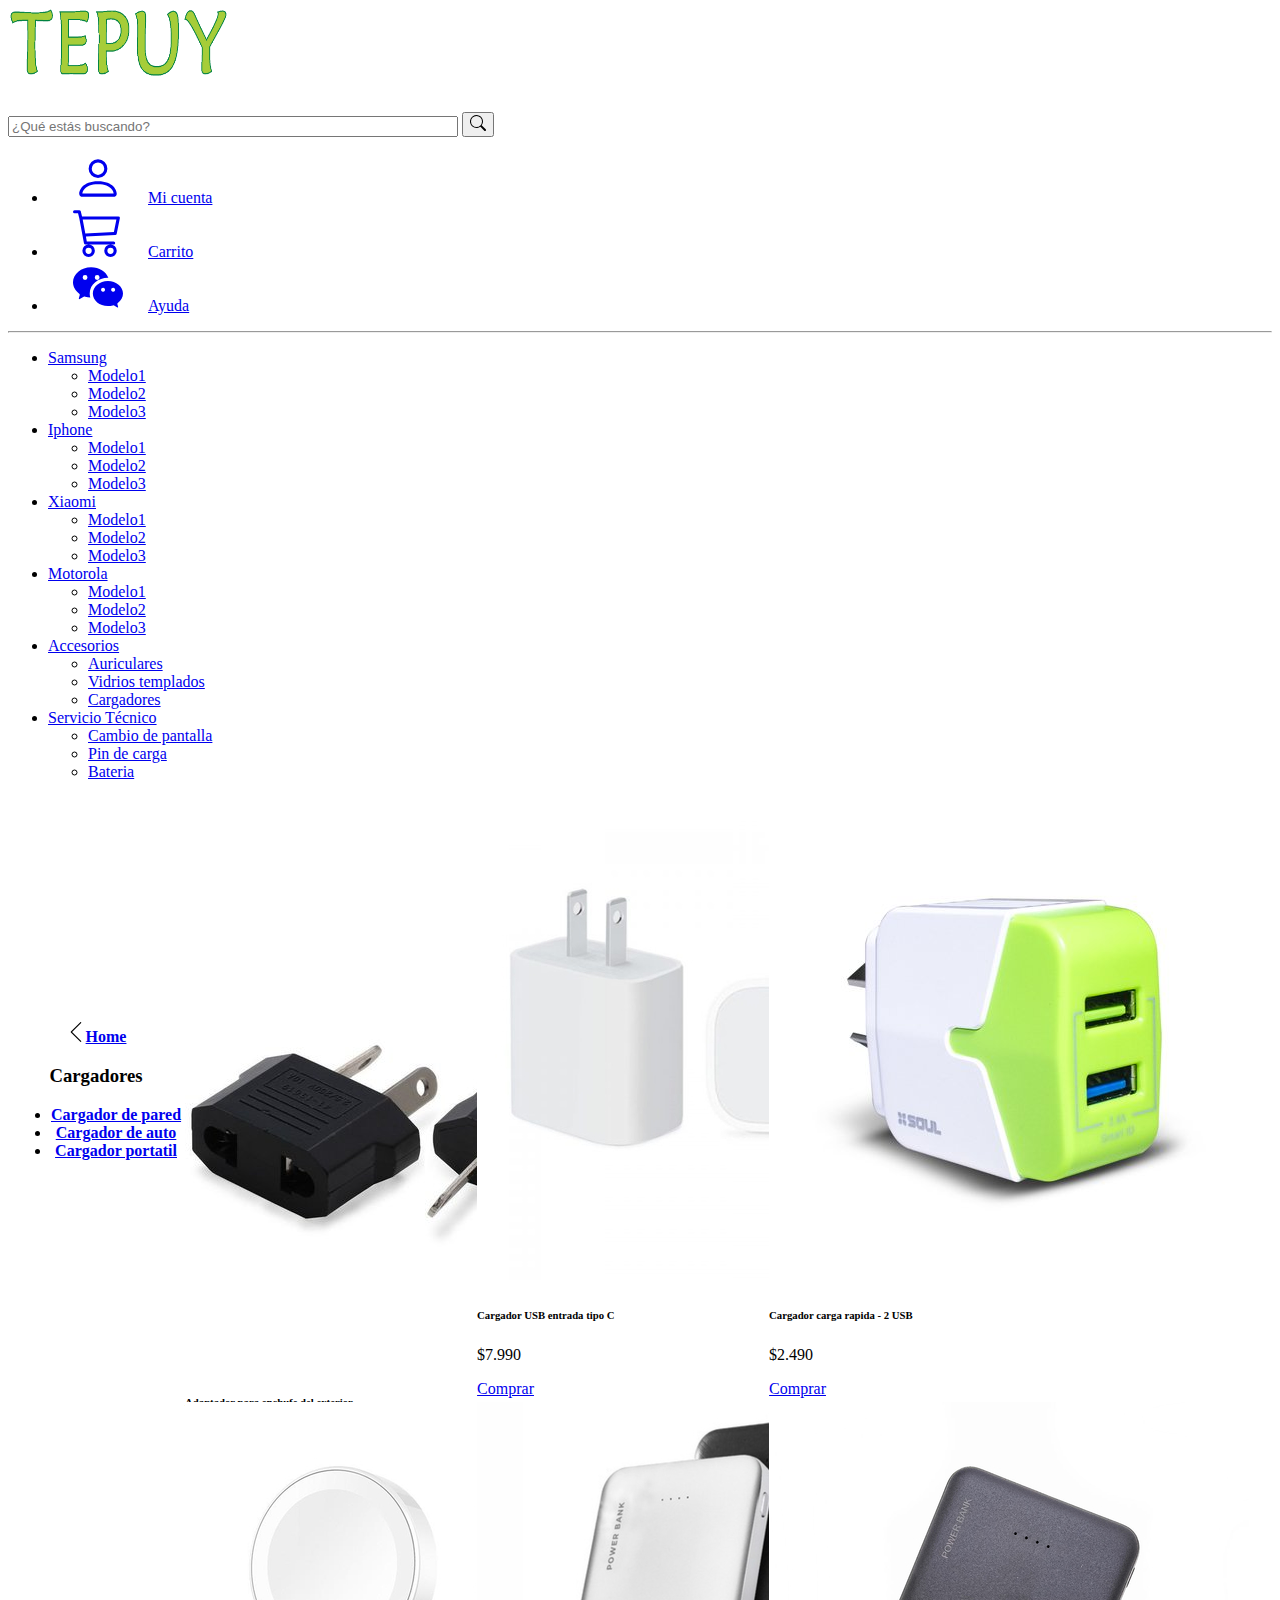
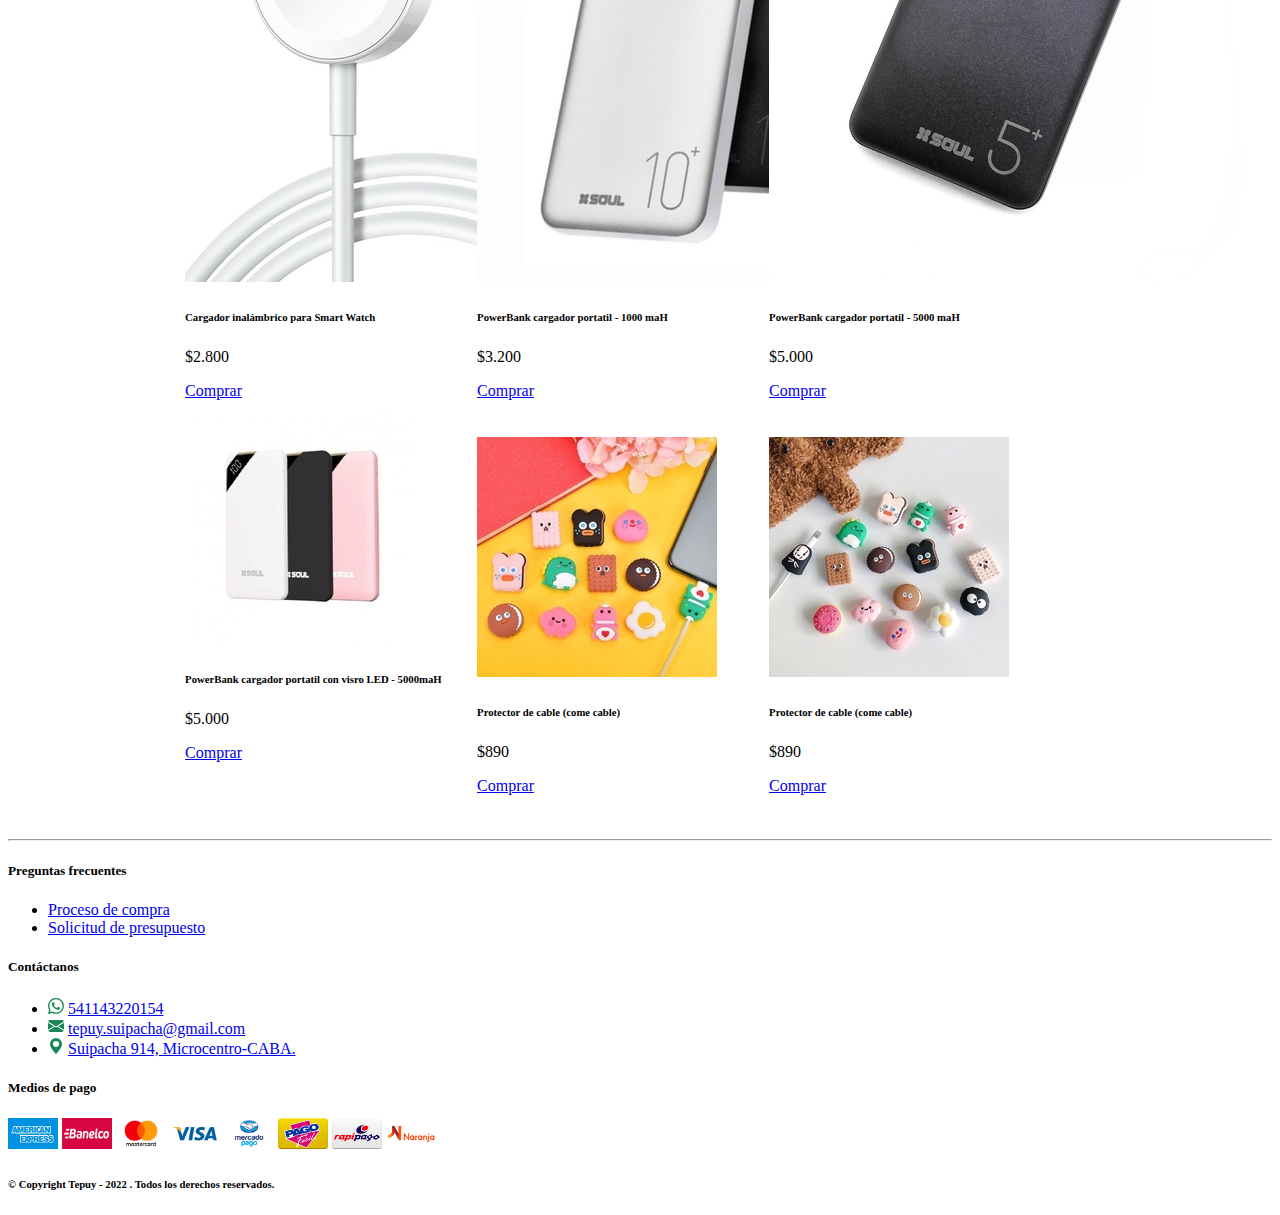
<file: cargadores/cargadores.html>
<!DOCTYPE html>
<html lang="es">
<head>
    <meta charset="UTF-8">
    <meta http-equiv="X-UA-Compatible" content="IE=edge">
    <meta name="viewport" content="width=device-width, initial-scale=1.0">
    <title>Cargadores - Tepuy</title>
    <link href="https://cdn.jsdelivr.net/npm/bootstrap@5.2.2/dist/css/bootstrap.min.css" rel="stylesheet" integrity="sha384-Zenh87qX5JnK2Jl0vWa8Ck2rdkQ2Bzep5IDxbcnCeuOxjzrPF/et3URy9Bv1WTRi" crossorigin="anonymous">
</head>

<header class="container-fluid head-primary bg-success pb-2 bg-opacity-25 border border-success rounded">

    <nav class="navbar navbar-expand-lg ">
        <div class="container-fluid" id="navbarTogglerDemo01">
            <div class="col-md-3">
                <a class="navbar-brand" target="_blank" href="../index.html">
                    <img src="../img/index/Logo sin fondo letras blancas.png" alt="Tepuy" width="220" height="100"></a>
            </div>

            <form class="d-flex col-md-5" role="search"> <input class="form-control me-1 " type="search" placeholder="¿Qué estás buscando?" aria-label="Search" style="width: 450px">
                <button class="btn btn-outline-success" type="submit"><svg xmlns="http://www.w3.org/2000/svg" width="16" height="16" fill="currentColor" class="bi bi-search" viewBox="0 0 16 16"> <path d="M11.742 10.344a6.5 6.5 0 1 0-1.397 1.398h-.001c.03.04.062.078.098.115l3.85 3.85a1 1 0 0 0 1.415-1.414l-3.85-3.85a1.007 1.007 0 0 0-.115-.1zM12 6.5a5.5 5.5 0 1 1-11 0 5.5 5.5 0 0 1 11 0z"/></svg></button>
            </form>
            <div class="d-flex">
                <ul class="navbar-nav me-auto mb-2 mb-lg-0">
                    <li class="nav-item">
                        <a class="nav-link active col-md-7 " aria-current="page" href="#"><svg xmlns="http://www.w3.org/2000/svg" width="100" height="50" fill="currentColor" class="bi bi-person col-md-11" viewBox="0 0 16 16"><path d="M8 8a3 3 0 1 0 0-6 3 3 0 0 0 0 6zm2-3a2 2 0 1 1-4 0 2 2 0 0 1 4 0zm4 8c0 1-1 1-1 1H3s-1 0-1-1 1-4 6-4 6 3 6 4zm-1-.004c-.001-.246-.154-.986-.832-1.664C11.516 10.68 10.289 10 8 10c-2.29 0-3.516.68-4.168 1.332-.678.678-.83 1.418-.832 1.664h10z"/>
                        </svg>Mi cuenta</a>
                    </li>
                    <li class="nav-item">
                        <a class="nav-link active col-md-6" aria-current="page" href="#"><svg xmlns="http://www.w3.org/2000/svg" width="100" height="50" fill="currentColor" class="bi bi-cart3 col-md-8" viewBox="0 0 16 16"> <path d="M0 1.5A.5.5 0 0 1 .5 1H2a.5.5 0 0 1 .485.379L2.89 3H14.5a.5.5 0 0 1 .49.598l-1 5a.5.5 0 0 1-.465.401l-9.397.472L4.415 11H13a.5.5 0 0 1 0 1H4a.5.5 0 0 1-.491-.408L2.01 3.607 1.61 2H.5a.5.5 0 0 1-.5-.5zM3.102 4l.84 4.479 9.144-.459L13.89 4H3.102zM5 12a2 2 0 1 0 0 4 2 2 0 0 0 0-4zm7 0a2 2 0 1 0 0 4 2 2 0 0 0 0-4zm-7 1a1 1 0 1 1 0 2 1 1 0 0 1 0-2zm7 0a1 1 0 1 1 0 2 1 1 0 0 1 0-2z" />
                            </svg>Carrito</a>
                    </li>
                    <li class="nav-item">
                        <a class="nav-link active col-md-6" aria-current="page" href="#"><svg xmlns="http://www.w3.org/2000/svg" width="100" height="50" fill="currentColor" class="bi bi-wechat col-md-9" viewBox="0 0 16 16"> <path d="M11.176 14.429c-2.665 0-4.826-1.8-4.826-4.018 0-2.22 2.159-4.02 4.824-4.02S16 8.191 16 10.411c0 1.21-.65 2.301-1.666 3.036a.324.324 0 0 0-.12.366l.218.81a.616.616 0 0 1 .029.117.166.166 0 0 1-.162.162.177.177 0 0 1-.092-.03l-1.057-.61a.519.519 0 0 0-.256-.074.509.509 0 0 0-.142.021 5.668 5.668 0 0 1-1.576.22ZM9.064 9.542a.647.647 0 1 0 .557-1 .645.645 0 0 0-.646.647.615.615 0 0 0 .09.353Zm3.232.001a.646.646 0 1 0 .546-1 .645.645 0 0 0-.644.644.627.627 0 0 0 .098.356Z"/> <path d="M0 6.826c0 1.455.781 2.765 2.001 3.656a.385.385 0 0 1 .143.439l-.161.6-.1.373a.499.499 0 0 0-.032.14.192.192 0 0 0 .193.193c.039 0 .077-.01.111-.029l1.268-.733a.622.622 0 0 1 .308-.088c.058 0 .116.009.171.025a6.83 6.83 0 0 0 1.625.26 4.45 4.45 0 0 1-.177-1.251c0-2.936 2.785-5.02 5.824-5.02.05 0 .1 0 .15.002C10.587 3.429 8.392 2 5.796 2 2.596 2 0 4.16 0 6.826Zm4.632-1.555a.77.77 0 1 1-1.54 0 .77.77 0 0 1 1.54 0Zm3.875 0a.77.77 0 1 1-1.54 0 .77.77 0 0 1 1.54 0Z" />
                        </svg>Ayuda</a>
                    </li>
                </ul>
            </div>
        </div>
    </nav>
    <hr class="border border-success border-1 opacity-50">

    <div class="dropdown">
        <ul class="nav justify-content-center">
            <li class="nav-item">
                <a class="btn btn-outline-success dropdown-toggle me-5" href="#" role="button" data-bs-toggle="dropdown">Samsung</a>
                <ul class="dropdown-menu">
                    <li><a class="dropdown-item" href="#">Modelo1</a></li>
                    <li><a class="dropdown-item" href="#">Modelo2</a></li>
                    <li><a class="dropdown-item" href="#">Modelo3</a></li>
                </ul>
            </li>
            <li class="nav-item">
                <a class="btn btn-outline-success dropdown-toggle me-5" href="#" role="button" data-bs-toggle="dropdown">Iphone</a>
                <ul class="dropdown-menu">
                    <li><a class="dropdown-item" href="#">Modelo1</a></li>
                    <li><a class="dropdown-item" href="#">Modelo2</a></li>
                    <li><a class="dropdown-item" href="#">Modelo3</a></li>
                </ul>
            </li>
            <li class="nav-item">
                <a class="btn btn-outline-success dropdown-toggle me-5" href="#" role="button" data-bs-toggle="dropdown">Xiaomi</a>
                <ul class="dropdown-menu">
                    <li><a class="dropdown-item" href="#">Modelo1</a></li>
                    <li><a class="dropdown-item" href="#">Modelo2</a></li>
                    <li><a class="dropdown-item" href="#">Modelo3</a></li>
                </ul>
            </li>
            <li class="nav-item">
                <a class="btn btn-outline-success dropdown-toggle me-5" href="#" role="button" data-bs-toggle="dropdown">Motorola</a>
                <ul class="dropdown-menu">
                    <li><a class="dropdown-item" href="#">Modelo1</a></li>
                    <li><a class="dropdown-item" href="#">Modelo2</a></li>
                    <li><a class="dropdown-item" href="#">Modelo3</a></li>
                </ul>
            </li>
            <li class="nav-item">
                <a class="btn btn-outline-success dropdown-toggle me-5" href="#" role="button" data-bs-toggle="dropdown">Accesorios</a>
                <ul class="dropdown-menu">
                    <li><a class="dropdown-item" target="_blank" href="../auriculares/auriculares.html">Auriculares</a></li>
                    <li><a class="dropdown-item" href="#">Vidrios templados</a></li>
                    <li><a class="dropdown-item" target="_blank" href="./cargadores.html">Cargadores</a></li>
                </ul>
            </li>
            <li class="nav-item">
                <a class="btn btn-outline-success dropdown-toggle me-5" href="#" role="button" data-bs-toggle="dropdown">Servicio Técnico</a>
                <ul class="dropdown-menu">
                    <li><a class="dropdown-item" href="#">Cambio de pantalla</a></li>
                    <li><a class="dropdown-item" href="#">Pin de carga</a></li>
                    <li><a class="dropdown-item" href="#">Bateria</a></li>
                </ul>
            </li>
        </ul>
    </div>
</header>


<body>
    
    <main>

        <div class="d-flex justify-content-left mt-5">
        
            <table class="table-responsive table-borderless">
            <tbody>
                <tr>
                <th scope="row">

                    <div class="container-fluid m-3">
                        <div class="d-flex m-5">
                            <a class="text-decoration-none text-success" href="../index.html" title="Home">
                                <img src="../img/index/back.svg" alt="back" height="20" width="20">Home
                            </a>
                        </div>
                        <div class="container">
                            <h3 class="mb-5">
                                Cargadores
                            </h3>
                            <ul class="list list-unstyled col-ms">
                                <li class="mb-2">
                                    <a class="text-decoration-none text-success" href="#">Cargador de pared</a>
                                </li>
                                <li class="mb-2">
                                    <a class="text-decoration-none text-success" href="#">Cargador de auto</a>
                                </li>
                                <li class="mb-2">
                                    <a class="text-decoration-none text-success" href="#">Cargador portatil</a>
                
                                </li>
                            </ul>
                        </div>


                </th>
                <td>
                    <div class="card border border-success rounded m-2" style="width: 18rem; height: 26.5rem;">
                        <img src="../img/cargadores/adapter.jpg" class="card-img-top" alt="adaptadores de correinte">
                        <div class="card-body text-center">
                            <h6 class="card-title">Adaptador para enchufe del exterior</h6>
                            <p class="card-text my-0">$350</p>
                            <a href="#" class="btn btn-success">Comprar</a>
                        </div>
                    </div>
                </td>
                <td>
                    <div class="card border border-success rounded m-2" style="width: 18rem;">
                        <img src="../img/cargadores/tipoC.jpg" class="card-img-top" alt="...">
                        <div class="card-body text-center">
                            <h6 class="card-title">Cargador USB entrada tipo C</h6>
                            <p class="card-text">$7.990</p>
                            <a href="#" class="btn btn-success">Comprar</a>
                        </div>
                    </div>
                </td>
                <td>
                    <div class="card border border-success rounded m-2" style="width: 18rem;">
                        <img src="../img/cargadores/turbo.jpg" class="card-img-top" alt="...">
                        <div class="card-body text-center">
                            <h6 class="card-title">Cargador carga rapida - 2 USB </h6>
                            <p class="card-text">$2.490</p>
                            <a href="#" class="btn btn-success">Comprar</a>
                        </div>
                    </div>
                </td>
            </tr>
            <tr>
                <th scope="row"></th>
                <td>
                    <div class="card border border-success rounded m-2" style="width: 18rem;">
                        <img src="../img/cargadores/inalambrico.jpg" class="card-img-top" alt="...">
                        <div class="card-body text-center">
                            <h6 class="card-title">Cargador inalámbrico para Smart Watch</h6>
                            <p class="card-text">$2.800</p>
                            <a href="#" class="btn btn-success">Comprar</a>
                        </div>
                    </div>
                </td>
                <td>
                    <div class="card border border-success rounded m-2" style="width: 18rem;">
                        <img src="../img/cargadores/portatil.jpeg" class="card-img-top" alt="...">
                        <div class="card-body text-center">
                            <h6 class="card-title">PowerBank cargador portatil - 1000 maH</h6>
                            <p class="card-text">$3.200</p>
                            <a href="#" class="btn btn-success">Comprar</a>
                        </div>
                    </div>
                </td>
                <td>
                    <div class="card border border-success rounded m-2" style="width: 18rem;">
                        <img src="../img/cargadores/power bank.jpg" class="card-img-top" alt="...">
                        <div class="card-body text-center">
                            <h6 class="card-title">PowerBank cargador portatil - 5000 maH</h6>
                            <p class="card-text">$5.000</p>
                            <a href="#" class="btn btn-success">Comprar</a>
                        </div>
                    </div>
                </td>
            </tr>
            <tr>
                <th scope="row"></th>
                <td>
                    <div class="card border border-success rounded m-2" style="width: 18rem; height: 26.5rem;">
                        <img src="../img/cargadores/portatil con LED.jpeg" class="card-img-top" alt="cargadpr portatil con visor LED">
                        <div class="card-body text-center">
                            <h6 class="card-title">PowerBank cargador portatil con visro LED - 5000maH</h6>
                            <p class="card-text my-0">$5.000</p>
                            <a href="#" class="btn btn-success">Comprar</a>
                        </div>
                    </div>
                </td>
                <td>
                    <div class="card border border-success rounded m-2" style="width: 18rem;">
                        <img src="../img/cargadores/come cable animales.jpeg" class="card-img-top" alt="...">
                        <div class="card-body text-center">
                            <h6 class="card-title">Protector de cable (come cable)</h6>
                            <p class="card-text">$890</p>
                            <a href="#" class="btn btn-success">Comprar</a>
                        </div>
                    </div>
                </td>
                <td>
                    <div class="card border border-success rounded m-2" style="width: 18rem;">
                        <img src="../img/cargadores/come cable.jpeg" class="card-img-top my-0" alt="...">
                        <div class="card-body text-center">
                            <h6 class="card-title">Protector de cable (come cable)</h6>
                            <p class="card-text ">$890</p>
                            <a href="#" class="btn btn-success">Comprar</a>
                        </div>
                    </div>
                </td>
            </tr>
            </tbody>
        </table>
    </div>

</div>
    
    </main>
    
    
    
    
    
    <script src="https://cdn.jsdelivr.net/npm/bootstrap@5.2.2/dist/js/bootstrap.bundle.min.js" integrity="sha384-OERcA2EqjJCMA+/3y+gxIOqMEjwtxJY7qPCqsdltbNJuaOe923+mo//f6V8Qbsw3" crossorigin="anonymous"></script>   
</body>

<footer>
    <hr class="border border-success border-1 opacity-50">
    <div class="card-group">
        <div class="card border-0">

            <div class="card-body mt-0 pt-0">
                <h5 class="card-title">Preguntas frecuentes</h5>
                <ul class="list-group list-unstyled">
                    <li>
                        <a class="text-decoration-none text-success" href="./procesoDeCompra.html"target="_blank">Proceso de compra</a>
                    </li>
                    <li>
                        <a class="text-decoration-none text-success" href="./politicasServicioTecnico/html"target="_blank">Solicitud de presupuesto</a>
                    </li>
                </ul>
            </div>
        </div>
        <div class="card border-0">

            <div class="card-body mt-0 pt-0">
                <h5 class="card-title">Contáctanos</h5>
                <ul class="list-group list-unstyled ">
                    <li class="card-text">
                        <svg xmlns="http://www.w3.org/2000/svg" width="16" height="16" fill="#198758"class="bi bi-whatsapp" viewBox="0 0 16 16">
                            <path
                                d="M13.601 2.326A7.854 7.854 0 0 0 7.994 0C3.627 0 .068 3.558.064 7.926c0 1.399.366 2.76 1.057 3.965L0 16l4.204-1.102a7.933 7.933 0 0 0 3.79.965h.004c4.368 0 7.926-3.558 7.93-7.93A7.898 7.898 0 0 0 13.6 2.326zM7.994 14.521a6.573 6.573 0 0 1-3.356-.92l-.24-.144-2.494.654.666-2.433-.156-.251a6.56 6.56 0 0 1-1.007-3.505c0-3.626 2.957-6.584 6.591-6.584a6.56 6.56 0 0 1 4.66 1.931 6.557 6.557 0 0 1 1.928 4.66c-.004 3.639-2.961 6.592-6.592 6.592zm3.615-4.934c-.197-.099-1.17-.578-1.353-.646-.182-.065-.315-.099-.445.099-.133.197-.513.646-.627.775-.114.133-.232.148-.43.05-.197-.1-.836-.308-1.592-.985-.59-.525-.985-1.175-1.103-1.372-.114-.198-.011-.304.088-.403.087-.088.197-.232.296-.346.1-.114.133-.198.198-.33.065-.134.034-.248-.015-.347-.05-.099-.445-1.076-.612-1.47-.16-.389-.323-.335-.445-.34-.114-.007-.247-.007-.38-.007a.729.729 0 0 0-.529.247c-.182.198-.691.677-.691 1.654 0 .977.71 1.916.81 2.049.098.133 1.394 2.132 3.383 2.992.47.205.84.326 1.129.418.475.152.904.129 1.246.08.38-.058 1.171-.48 1.338-.943.164-.464.164-.86.114-.943-.049-.084-.182-.133-.38-.232z" />
                        </svg>
                        <a class="text-decoration-none text-success" href="http://wa.me/541143220154"target="_blank">541143220154</a>
                    </li>
                    <li class="card-text">
                        <svg xmlns="http://www.w3.org/2000/svg" width="16" height="16" fill="#198758"class="bi bi-envelope-fill" viewBox="0 0 16 16">
                            <path
                                d="M.05 3.555A2 2 0 0 1 2 2h12a2 2 0 0 1 1.95 1.555L8 8.414.05 3.555ZM0 4.697v7.104l5.803-3.558L0 4.697ZM6.761 8.83l-6.57 4.027A2 2 0 0 0 2 14h12a2 2 0 0 0 1.808-1.144l-6.57-4.027L8 9.586l-1.239-.757Zm3.436-.586L16 11.801V4.697l-5.803 3.546Z" />
                        </svg>
                        <a class="text-decoration-none text-success" href="mailto:tepuy.suipacha@gmail.com"target="_blank">tepuy.suipacha@gmail.com</a>

                    </li>

                    <li class="card-text">
                        <svg xmlns="http://www.w3.org/2000/svg" width="16" height="16" fill="#198758"class="bi bi-geo-alt-fill" viewBox="0 0 16 16"><path d="M8 16s6-5.686 6-10A6 6 0 0 0 2 6c0 4.314 6 10 6 10zm0-7a3 3 0 1 1 0-6 3 3 0 0 1 0 6z" />
                        </svg>
                        <a class="text-decoration-none text-success" href="https://goo.gl/maps/Euj4rCLJ8Pib3K1Y7"target="_blank">Suipacha 914, Microcentro-CABA.</a>
                    </li>

                </ul>

            </div>
        </div>
        <div class="card border-0">

            <div class="card-body mt-0 pt-0">
                <h5 class="card-title ">Medios de pago</h5>
                <img src="../mediosPago/amex@2x.png" alt="American Express" width="50">
                <img src="../mediosPago/banelco@2x.png" alt="Banelco" width="50">
                <img src="../mediosPago/mastercard@2x.png" alt="Mastercard" width="50">
                <img src="../mediosPago/visa@2x.png" alt="Visa" width="50">
                <img src="../mediosPago/mercadopago@2x.png" alt="Mercadopago" width="50">
                <img src="../mediosPago/pagofacil@2x.png" alt="PagoFacil" width="50">
                <img src="../mediosPago/rapipago@2x.png" alt="Rapipago" width="50">
                <img src="../mediosPago/tarjeta-naranja@2x.png" alt="Naranja" width="50">

            </div>
        </div>
    </div>

    <div class="bg-success bg-opacity-25 border border-success rounded bg-success bg-gradient pt-2">
        <h6 class="font-weight-light text-center small"> © Copyright Tepuy - 2022 . Todos los derechos reservados. </h6>

    </div>


</footer>



</html>
</file>
